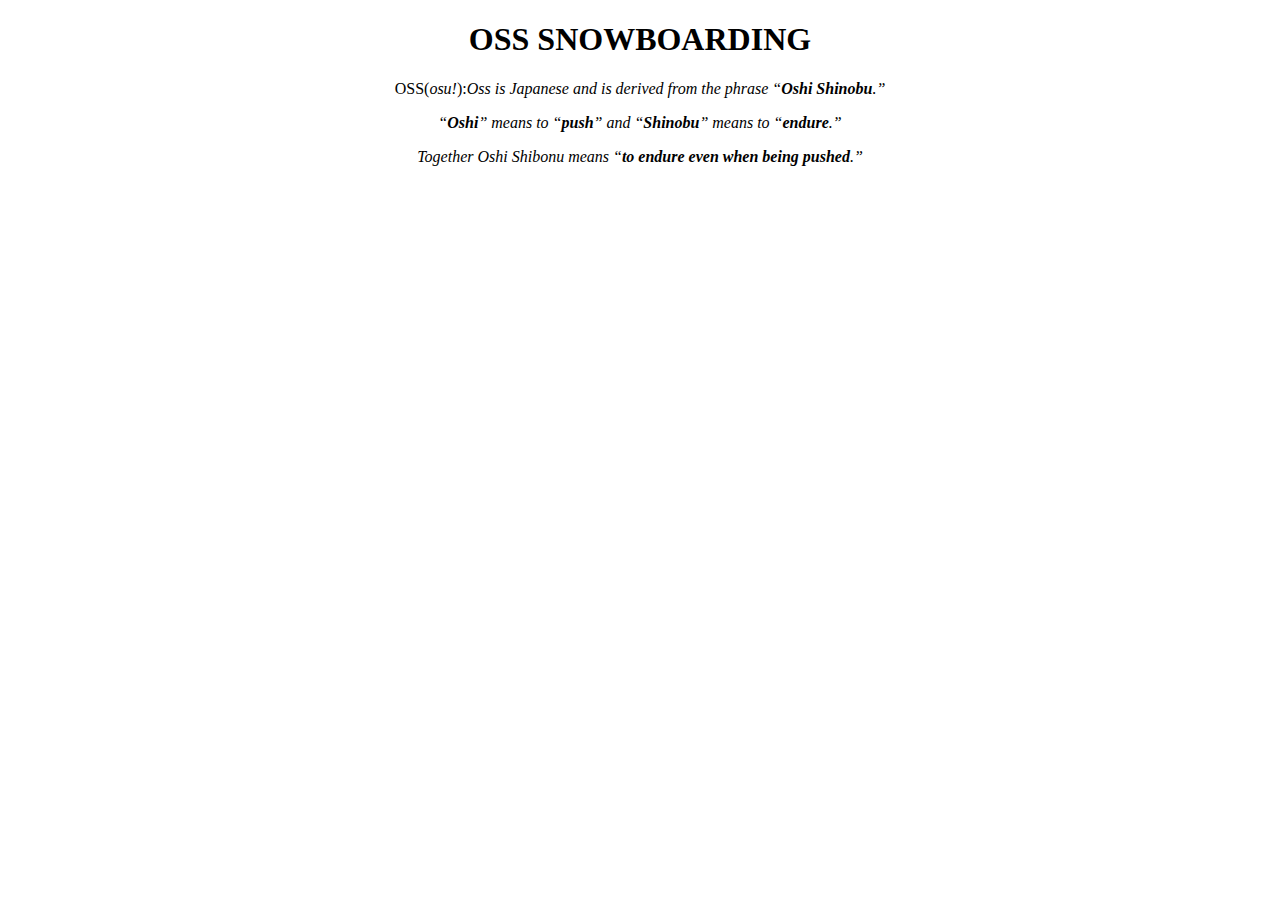
<file: about_us/about_us.html>
<!DOCTYPE html>
<html lang="en">
    <head>
        <meta charset="UTF-8">
        <title>About us</title>
    </head>

    <body>
        <center><h1>OSS SNOWBOARDING</h1></center>
        <center>
            <!-- link for OSS Definition
                https://tringmartialarts.com/blog/105570/Tring-Martial-Arts-Academy-The-Meaning-of-Oss- -->
                
                <p>OSS(<em>osu!</em>):<em>Oss is Japanese and is derived from the phrase “<strong>Oshi Shinobu</strong>.”</p>
                <p>“<strong>Oshi</strong>” means to “<strong>push</strong>” and “<strong>Shinobu</strong>” means to “<strong>endure</strong>.” </p>
                <p>Together Oshi Shibonu means “<strong>to endure even when being pushed</strong>.”</em></p>
            </p>
           
 
        </center>
    </body>
</html>
</file>
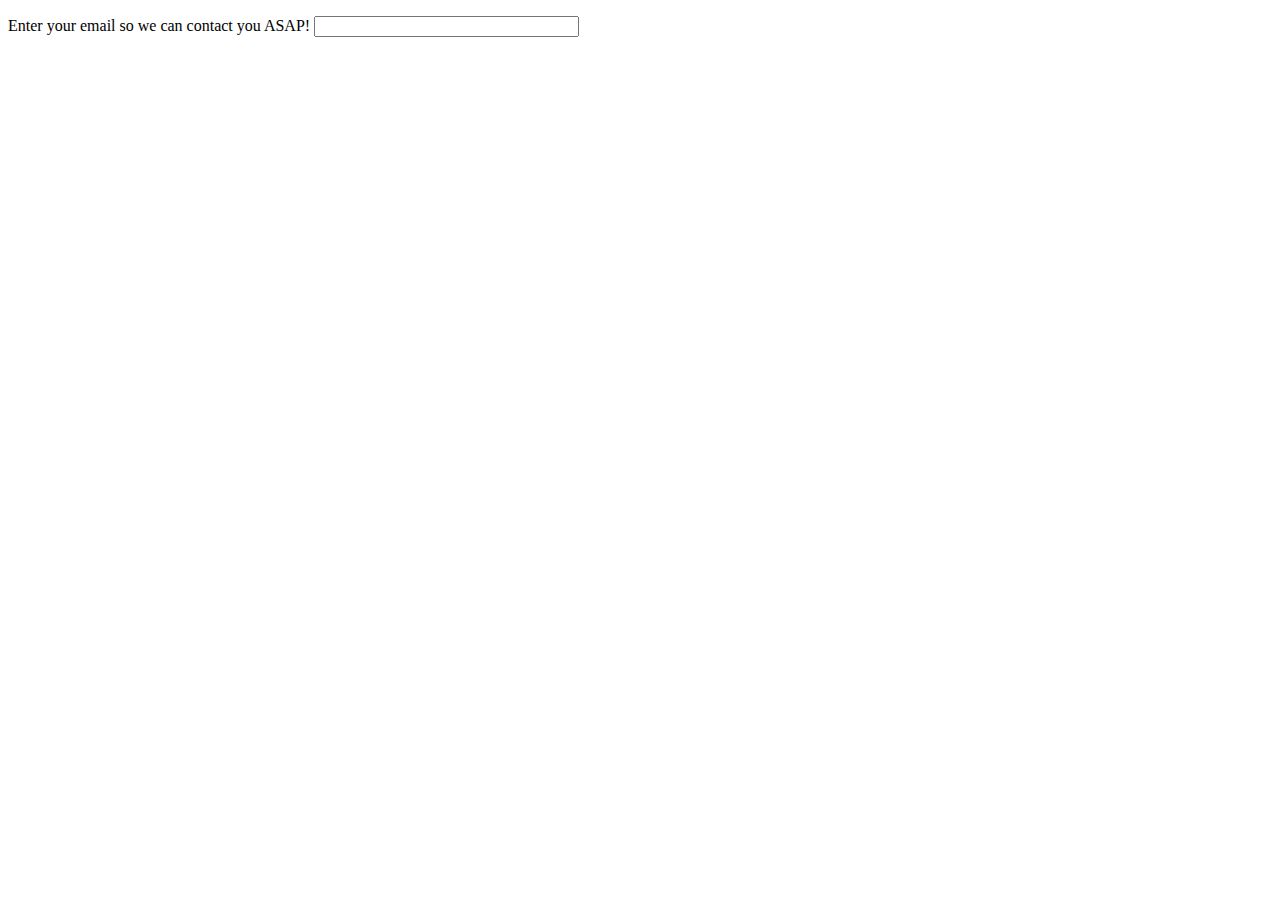
<file: contact/contact.html>
<!DOCTYPE html>
    <head>
        <meta charset="UTF-8">
        <title>Contact Page</title>
    </head>

    <body>
        <p>
            <label for="email">Enter your email so we can contact you ASAP!</label>
            <input type="email" id="email"
            pattern="We're waiting..." size="30" required>
        </p>
    </body>

</html>
</file>
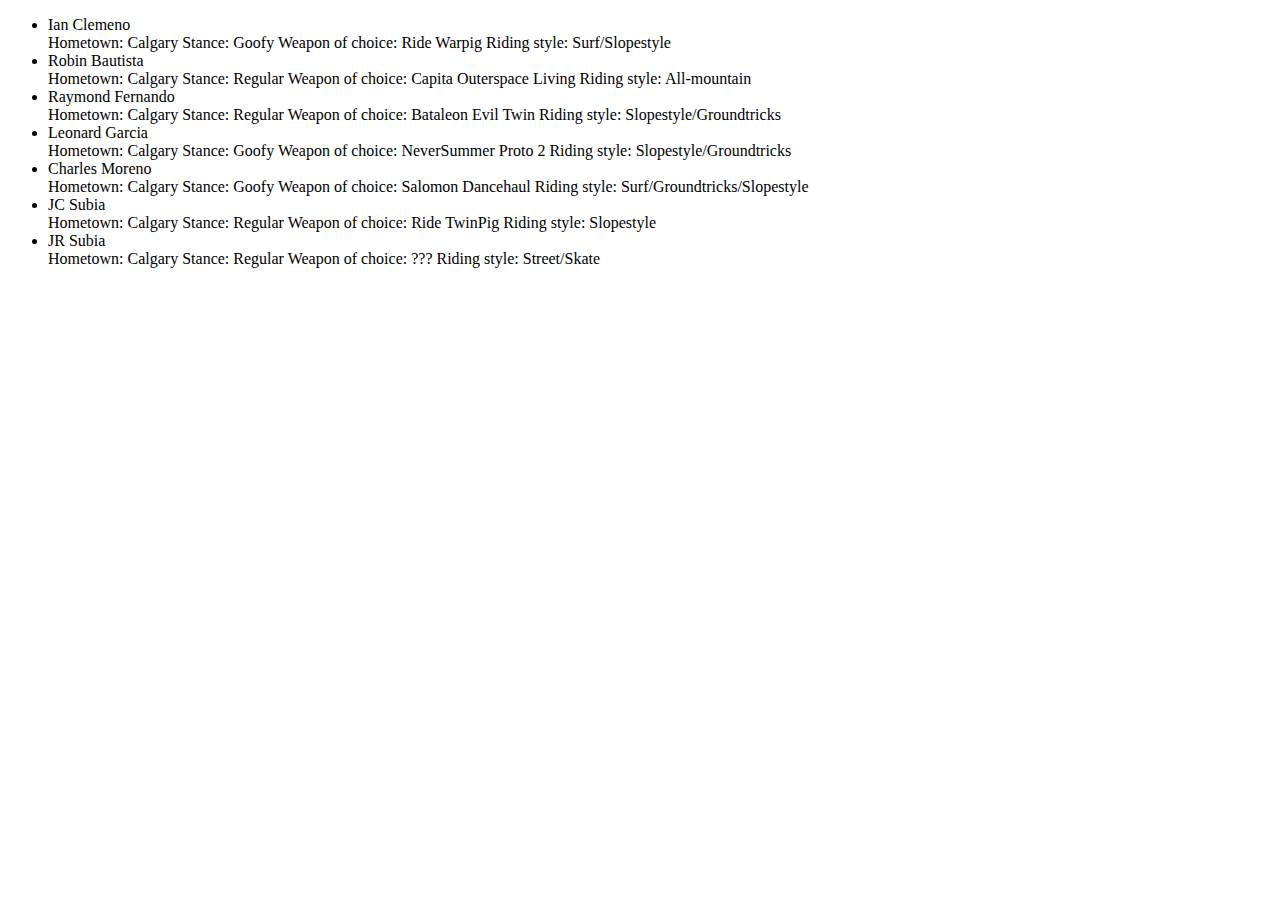
<file: riders/riders.html>
<!DOCTYPE html>
<html lang="en">
    <head>
        <meta charset="UTF-8">
        <title>OSS Riders</title>
    </head>

    <body>
        <ul>
        <li>Ian Clemeno</li>
        Hometown: Calgary
        Stance: Goofy
        Weapon of choice: Ride Warpig
        Riding style: Surf/Slopestyle

        <li>Robin Bautista</li>
        Hometown: Calgary
        Stance: Regular
        Weapon of choice: Capita Outerspace Living
        Riding style: All-mountain
        
        <li>Raymond Fernando</li>
        Hometown: Calgary
        Stance: Regular
        Weapon of choice: Bataleon Evil Twin
        Riding style: Slopestyle/Groundtricks

        <li>Leonard Garcia</li>
        Hometown: Calgary
        Stance: Goofy
        Weapon of choice: NeverSummer Proto 2
        Riding style: Slopestyle/Groundtricks

        <li>Charles Moreno</li>
        Hometown: Calgary
        Stance: Goofy
        Weapon of choice: Salomon Dancehaul
        Riding style: Surf/Groundtricks/Slopestyle

        <li>JC Subia</li>
        Hometown: Calgary
        Stance: Regular
        Weapon of choice: Ride TwinPig
        Riding style: Slopestyle

        <li>JR Subia</li>
        Hometown: Calgary
        Stance: Regular
        Weapon of choice: ???
        Riding style: Street/Skate
        </ul>
    </body>
</html>
</file>
